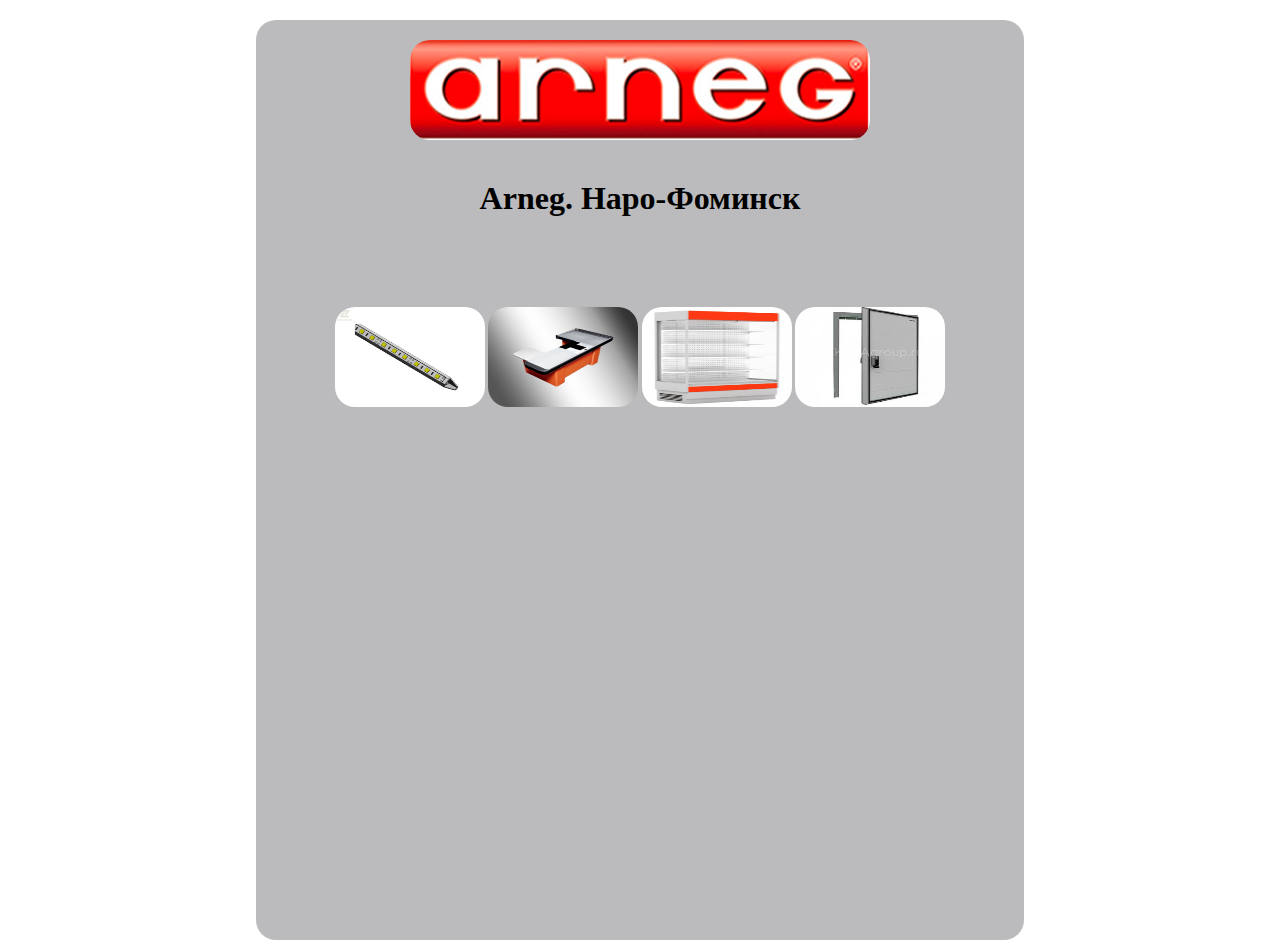
<file: index.html>
<!DOCTYPE html>
<html lang="en">
<head>
    <meta charset="UTF-8">
    <meta http-equiv="X-UA-Compatible" content="IE=edge">
    <meta name="viewport" content="width=device-width, initial-scale=1.0">
    <title>Главная</title>
    <link rel="stylesheet" href="./style/index.css">
</head>
<body>
<div class="box">

    
    <img class="arn" src="./img/arneg.png" alt="">
    <h1>Arneg. Наро-Фоминск</h1>

    

    <div class="content">
        <a href="./ztl.html"><img class="ztl" src="./img/ztl.jpg" alt=""></a>
        <a href=""><img class="ztl" src="./img/cassy.jpg" alt=""></a>
        <a href=""><img class="ztl" src="./img/vitriny.png" alt=""></a>
        <a href=""><img class="ztl" src="./img/door.jpg" alt=""></a>
    </div>

</div>
    
</body>
</html>
</file>
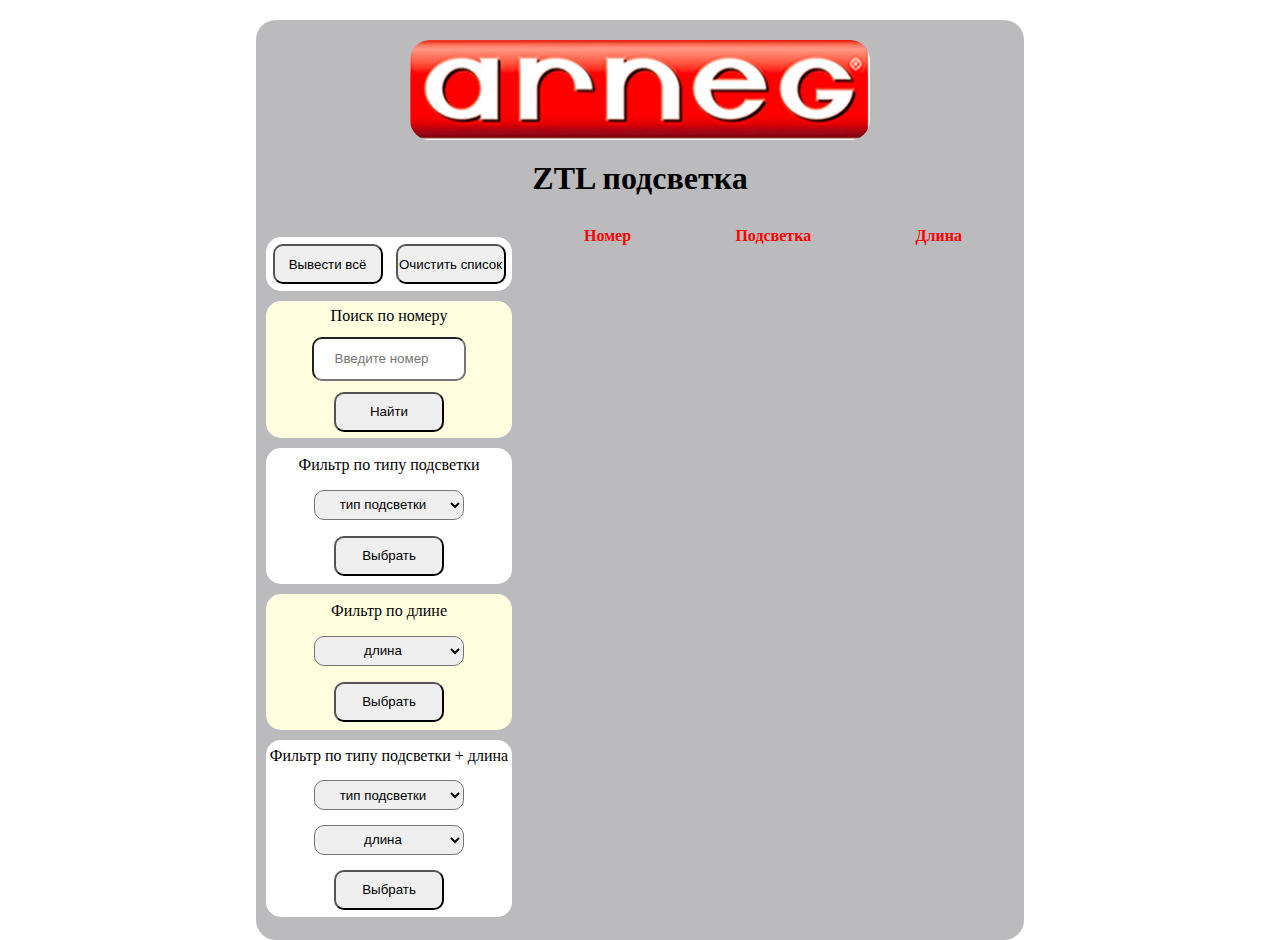
<file: ztl.html>
<!DOCTYPE html>
<html lang="en">
<head>
    <meta charset="UTF-8">
    <meta http-equiv="X-UA-Compatible" content="IE=edge">
    <meta name="viewport" content="width=device-width, initial-scale=1.0">
    <title>ZTL подсветка</title>
    <link rel="stylesheet" href="./style/ztl.css">
</head>
<body>
<div class="box">

    
    <a href="./index.html"><img class="arn" src="./img/arneg.png" alt=""></a>
    <h1>ZTL подсветка</h1>
    <div class="block">
        <div class="menu">
            <div class="menu1">
                <button class="btAllH">Вывести всё </button>
                <button class="clear">Очистить список</button>
            </div>
            <div class="menu2">
                <p>Поиск по номеру</p>
                <input type="number" class="inModel" placeholder="Введите номер">
                <button class="btModel">Найти</button>
                
            </div>
            <div class="menu3">
                <p>Фильтр по типу подсветки</p>
                <select class="colorOnly">
                    <option selected>тип подсветки</option>
                    <option value="Warm White 2700K LED">Warm White 2700K LED</option>
                    <option value="Natural White 4000K LED">Natural White 4000K LED</option>
                    <option value="Natural White 4500K LED">Natural White 4500K LED</option>
                    <option value="White Red LED">White Red LED</option>
                    <option value="White Red TS LUM">White Red TS LUM</option>
                    <option value="LUM Cold White 6400K">LUM Cold White 6400K</option>
                    <option value="Natural White">Natural White</option>
                    <option value="White Red">White Red</option>
                    <option value="Warm White LED TLF-TUBE">Warm White LED TLF-TUBE</option>
                    <option value="Natural White LED TUBE">Natural White LED TUBE</option>
                    <option value="White Red LED TLF-TUBE">White Red LED TLF-TUBE</option>
                </select>
                <button class="btColorOnly">Выбрать</button>
                
            </div>
            <div class="menu4">
                <p>Фильтр по длине</p>
            </label><select class="lengthOnly">
                <option selected>длина</option>
                <option value=270>270</option>
                <option value=277>277</option>
                <option value=300>300</option>
                <option value=530>530</option>
                <option value=552>552</option>
                <option value=576>576</option>
                <option value=577>577</option>
                <option value=600>600</option>
                <option value=603>603</option>
                <option value=627>627</option>
                <option value=637>637</option>
                <option value=727>727</option>
                <option value=783>783</option>
                <option value=850>850</option>
                <option value=863>863</option>
                <option value=877>877</option>
                <option value=900>900</option>
                <option value=910>910</option>
                <option value=927>927</option>
                <option value=967>967</option>
                <option value=970>970</option>
                <option value=977>977</option>
                <option value=1053>1053</option>
                <option value=1100>1100</option>
                <option value=1115>1115</option>
                <option value=1157>1157</option>
                <option value=1200>1200</option>
                <option value=1210>1210</option>
                <option value=1227>1227</option>
                <option value=1297>1297</option>
                <option value=1447>1447</option>
                <option value=1477>1477</option>
                <option value=1500>1500</option>
                <option value=1507>1507</option>
                <option value=1510>1510</option>
                <option value=1527>1527</option>
                <option value=1627>1627</option>
                <option value=1647>1647</option>
                <option value=2770>2770</option>
                <option value=4570>4570</option>
                <option value=5570>5570</option>
                <option value=6070>6070</option>
                <option value=6270>6270</option>
                <option value=7070>7070</option>
                <option value=8770>8770</option>
                <option value=9000>9000</option>
                <option value=9070>9070</option>
            </select>
            <button class="btLengthOnly">Выбрать</button>
                
            </div>
            <div class="menu5">
                <p>Фильтр по типу подсветки + длина</p>
            </label><select class="colorF">
                <option selected>тип подсветки</option>
                <option value="Warm White 2700K LED">Warm White 2700K LED</option>
                <option value="Natural White 4000K LED">Natural White 4000K LED</option>
                <option value="Natural White 4500K LED">Natural White 4500K LED</option>
                <option value="White Red LED">White Red LED</option>
                <option value="White Red TS LUM">White Red TS LUM</option>
                <option value="LUM Cold White 6400K">LUM Cold White 6400K</option>
                <option value="Natural White">Natural White</option>
                <option value="White Red">White Red</option>
                <option value="Warm White LED TLF-TUBE">Warm White LED TLF-TUBE</option>
                <option value="Natural White LED TUBE">Natural White LED TUBE</option>
                <option value="White Red LED TLF-TUBE">White Red LED TLF-TUBE</option>
                
            </select>
            <select class="lengthF">
                <option selected>длина</option>
                <option value=270>270</option>
                <option value=277>277</option>
                <option value=300>300</option>
                <option value=530>530</option>
                <option value=552>552</option>
                <option value=576>576</option>
                <option value=577>577</option>
                <option value=600>600</option>
                <option value=603>603</option>
                <option value=627>627</option>
                <option value=637>637</option>
                <option value=727>727</option>
                <option value=783>783</option>
                <option value=850>850</option>
                <option value=863>863</option>
                <option value=877>877</option>
                <option value=900>900</option>
                <option value=910>910</option>
                <option value=927>927</option>
                <option value=967>967</option>
                <option value=970>970</option>
                <option value=977>977</option>
                <option value=1053>1053</option>
                <option value=1100>1100</option>
                <option value=1115>1115</option>
                <option value=1157>1157</option>
                <option value=1200>1200</option>
                <option value=1210>1210</option>
                <option value=1227>1227</option>
                <option value=1297>1297</option>
                <option value=1447>1447</option>
                <option value=1477>1477</option>
                <option value=1500>1500</option>
                <option value=1507>1507</option>
                <option value=1510>1510</option>
                <option value=1527>1527</option>
                <option value=1627>1627</option>
                <option value=1647>1647</option>
                <option value=2770>2770</option>
                <option value=4570>4570</option>
                <option value=5570>5570</option>
                <option value=6070>6070</option>
                <option value=6270>6270</option>
                <option value=7070>7070</option>
                <option value=8770>8770</option>
                <option value=9000>9000</option>
                <option value=9070>9070</option>
            </select>
            <button class="btF">Выбрать</button>
                
            </div>

        </div>
        <div class="main">
            <div class="mainHead">
                <div class="head">Номер</div>
                <div class="head">Подсветка</div>
                <div class="head">Длина</div>
                

            </div>
            <div class="mainContent">
                <div class="dNumber"></div>
                <div class="dColor"></div>
                <div class="dLength"></div>

            </div>
        </div>
    </div>

    



</div>
    

<script src="./script/sql.js"></script>
<script src="./script/script.js"></script>
</body>
</html>
</file>
<file: style/index.css>
* {
  margin: 0;
  padding: 0;
}
.box {
  width: 60%;
  height: 900px;
  background: rgb(187, 187, 189);
  margin: 0 auto;
  margin-top: 20px;
  border-radius: 20px;
  padding-top: 20px;
}
.arn {
  width: 60%;
  display: block;
  margin: 0 auto;
  height: 100px;
  border-radius: 20px;
}
h1 {
  text-align: center;
  margin-top: 40px;
}
.content {
  margin: 0 auto;
  width: 80%;
  height: 400px;
  display: flex;
  flex-direction: row;
}
.ztl {
  width: 150px;
  height: 100px;
  border-radius: 20px;
  margin-top: 50px;
}
a {
  margin: 0 auto;
  margin-top: 40px;
}
</file>
<file: style/ztl.css>
* {
  margin: 0;
  padding: 0;
}
.box {
  width: 60%;
  height: 900px;
  background: rgb(187, 187, 189);
  margin: 0 auto;
  margin-top: 20px;
  border-radius: 20px;
  padding-top: 20px;
}
.arn {
  width: 60%;
  display: block;
  margin: 0 auto;
  height: 100px;
  border-radius: 20px;
}
h1 {
  text-align: center;
  margin-top: 20px;
  margin-bottom: 20px;
}
.block {
  margin: 0 auto;
  width: 100%;
  height: 700px;
  /* border: 1px solid black; */
  display: flex;
}
.menu {
  /* border: 1px solid black; */
  /* background: cornsilk;
  border-radius: 15px; */
  height: 690px;
  flex: 0.5;
  margin: 10px;
  display: flex;
  flex-direction: column;
  padding-top: 10px;
}
.main {
  /* border: 1px solid black; */
  height: 690px;
  flex: 1;
  margin: 5px;
  display: flex;
  flex-direction: column;
  align-items: center;
  border-radius: 15px;
}
.mainHead {
  height: 100px;
  width: 98%;
  /* border: 1px solid black; */
  flex: 0.05;
  display: flex;
  justify-content: space-around;
  padding-top: 5px;
  font-weight: 900;
  color: red;
}
.mainContent {
  height: 100px;
  width: 98%;
  /* border: 1px solid black; */
  flex: 1;
  overflow-y: scroll;
  display: flex;
  justify-content: space-evenly;
  padding-top: 5px;
  padding-left: 5px;
  padding-right: 5px;
  font-weight: 900;
}

.dNumber,
.dColor,
.dLength {
  /* border: 1px solid rgb(241, 19, 19); */
  width: 160px;
  text-align: center;
}
.dNumber {
  flex: 0.6;
}
.dColor {
  flex: 1;
}
.dLength {
  flex: 0.6;
}
.menu1,
.menu2,
.menu3,
.menu4,
.menu5 {
  /* border: 1px solid blue; */
  border-radius: 15px;
  height: 50px;
  flex: 1;
  display: flex;
  justify-content: space-around;
  margin-bottom: 10px;
}
.menu1 {
  flex: 0.4;
  background: white;
  align-items: center;
}
.menu2 {
  flex-direction: column;
  align-items: center;
  background: lightyellow;
}
.menu3 {
  flex-direction: column;
  align-items: center;
  background: white;
}
.menu4 {
  flex-direction: column;
  align-items: center;
  background: lightyellow;
}
.menu5 {
  flex: 1.3;
  flex-direction: column;
  align-items: center;
  background: white;
}
button,
input {
  height: 40px;
  width: 150px;
  border-radius: 10px;
  text-align: center;
}
select {
  border-radius: 10px;
  height: 30px;
  text-align: center;
  width: 150px;
}
button {
  width: 110px;
}
</file>
